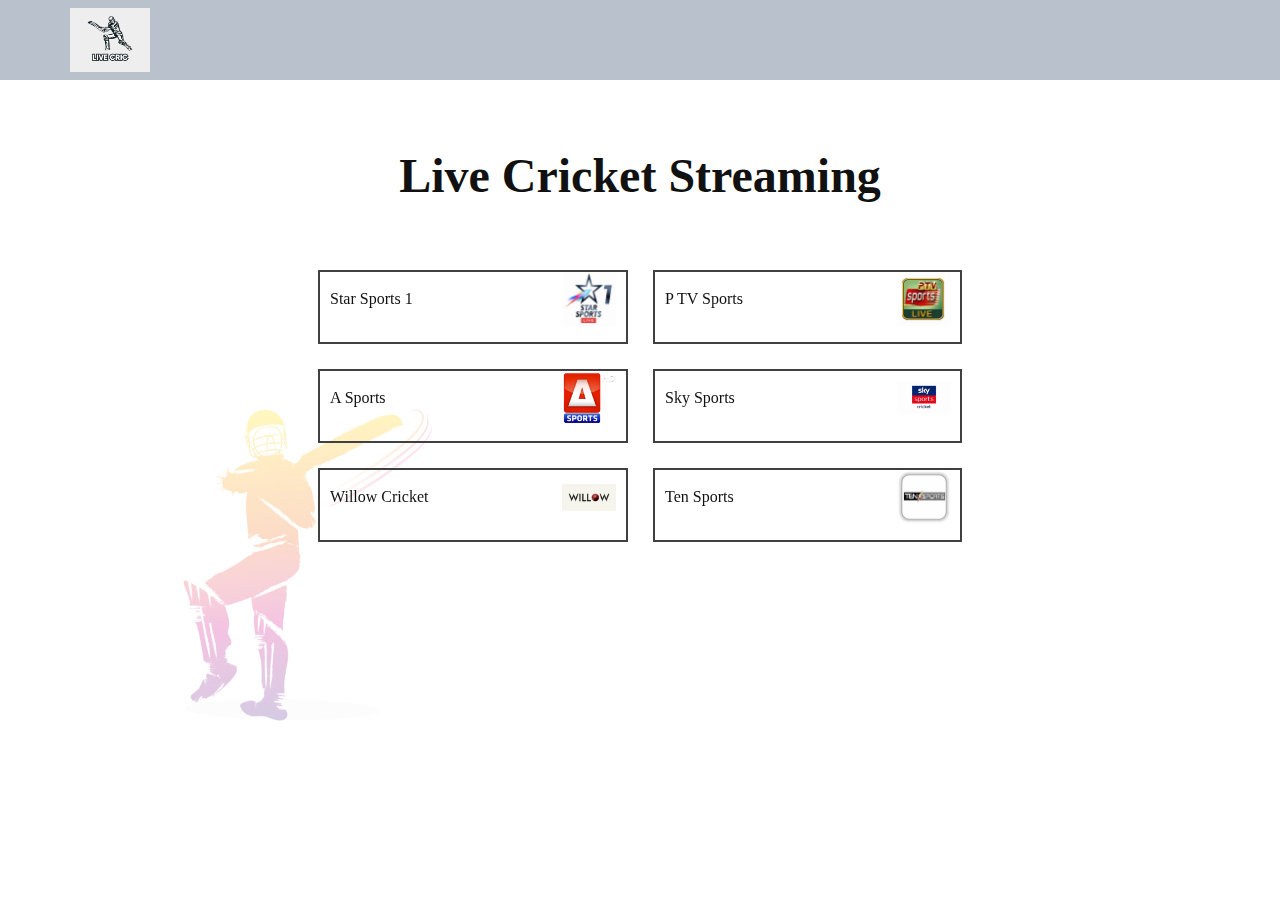
<file: index.html>
﻿<!DOCTYPE html>
<html style="font-size: 16px;" lang="en">
  <head>
    <meta name="viewport" content="width=device-width, initial-scale=1.0">
    <meta charset="utf-8">
    <meta name="keywords" content="Live​ Cricket Streaming">
    <meta name="description" content="">
    <title>Home</title>
    <link rel="stylesheet" href="page.css" media="screen">
    <link rel="stylesheet" href="Home.css" media="screen">
    <script class="u-script" type="text/javascript" src="jquery.js" "="" defer=""></script>
								<script class=" u-script" type="text/javascript" src="page.js" "="" defer=""></script>
<script>
								<meta name=" generator" content="">
      < link id = "u-theme-google-font"
      rel = "stylesheet"
      href = "https://fonts.googleapis.com/css?family=Roboto:100,100i,300,300i,400,400i,500,500i,700,700i,900,900i|Open+Sans:300,300i,400,400i,500,500i,600,600i,700,700i,800,800i" > < link id = "u-page-google-font"
      rel = "stylesheet"
      href = "https://fonts.googleapis.com/css?family=Merriweather:300,300i,400,400i,700,700i,900,900i" > < script type = "application/ld+json" > {
        "@context": "http://schema.org",
        "@type": "Organization",
        "name": "",
        "logo": "images/logo-search-grid-1x.png"
      }
    </script>
    <meta name="theme-color" content="#478ac9">
    <meta property="og:title" content="Home">
    <meta property="og:type" content="website">
  </head>
  <body class="u-body u-xl-mode" data-lang="en">
    <header class="u-clearfix u-header u-palette-5-base u-header" id="sec-a29c">
      <div class="u-clearfix u-sheet u-sheet-1">
        <a href="" class="u-image u-logo u-image-1" data-image-width="300" data-image-height="240">
          <img src="images/logo-search-grid-1x.png" class="u-logo-image u-logo-image-1">
        </a>
      </div>
    </header>
    <section class="u-clearfix u-section-1" id="sec-007f">
      <div class="u-align-left u-clearfix u-sheet u-sheet-1">
        <h1 class="u-align-center u-custom-font u-font-merriweather u-text u-text-1">Live <span style="font-weight: 700;"></span> Cricket Streaming </h1>
        <img class="u-image u-image-contain u-image-default u-opacity u-opacity-25 u-preserve-proportions u-image-1" src="images/image1.png" alt="" data-image-width="612" data-image-height="612">
        <div class="u-layout-grid u-list u-list-1">
          <div class="u-repeater u-repeater-1">
            <div class="u-border-2 u-border-grey-75 u-container-style u-hover-feature u-list-item u-repeater-item u-shape-rectangle u-list-item-1" data-href="st-1.html" data-page-id="743326148" data-target="_blank">
              <div class="u-container-layout u-similar-container u-valign-bottom-xs u-valign-middle-lg u-valign-middle-md u-valign-middle-sm u-container-layout-1">
                <div class="u-clearfix u-expanded-width u-group-elements u-group-elements-1" data-animation-name="customAnimationIn" data-animation-duration="1000">
                  <img class="u-image u-image-contain u-image-default u-preserve-proportions u-image-2" src="images/image.png" alt="" data-image-width="220" data-image-height="220">
                  <p class="u-align-left u-custom-font u-font-merriweather u-text u-text-default u-text-2">Star Sports 1</p>
                </div>
              </div>
            </div>
            <div class="u-border-2 u-border-grey-75 u-container-style u-hover-feature u-list-item u-repeater-item u-shape-rectangle u-list-item-2" data-href="pt-1.html" data-target="_blank">
              <div class="u-container-layout u-similar-container u-valign-bottom-xs u-valign-middle-lg u-valign-middle-md u-valign-middle-sm u-container-layout-2">
                <div class="u-clearfix u-expanded-width u-group-elements u-group-elements-2" data-animation-name="customAnimationIn" data-animation-duration="1000">
                  <img class="u-image u-image-contain u-image-default u-preserve-proportions u-image-3" src="images/th14.jpg" alt="" data-image-width="220" data-image-height="220">
                  <p class="u-align-left u-custom-font u-font-merriweather u-text u-text-default u-text-3">P TV Sports</p>
                </div>
              </div>
            </div>
            <div class="u-border-2 u-border-grey-75 u-container-style u-hover-feature u-list-item u-repeater-item u-shape-rectangle u-list-item-3" data-href="a-1.html" data-target="_blank">
              <div class="u-container-layout u-similar-container u-valign-bottom-xs u-valign-middle-lg u-valign-middle-md u-valign-middle-sm u-container-layout-3">
                <div class="u-clearfix u-expanded-width u-group-elements u-group-elements-3" data-animation-name="customAnimationIn" data-animation-duration="1000">
                  <img class="u-image u-image-contain u-image-default u-preserve-proportions u-image-4" src="images/th15.png" alt="" data-image-width="220" data-image-height="220">
                  <p class="u-align-left u-custom-font u-font-merriweather u-text u-text-default u-text-4">A Sports</p>
                </div>
              </div>
            </div>
            <div class="u-border-2 u-border-grey-75 u-container-style u-hover-feature u-list-item u-repeater-item u-shape-rectangle u-list-item-4" data-href="sk-1.html" data-target="_blank">
              <div class="u-container-layout u-similar-container u-valign-bottom-xs u-valign-middle-lg u-valign-middle-md u-valign-middle-sm u-container-layout-4">
                <div class="u-clearfix u-expanded-width u-group-elements u-group-elements-4" data-animation-name="customAnimationIn" data-animation-duration="1000">
                  <img class="u-image u-image-contain u-image-default u-preserve-proportions u-image-5" src="images/th10.jpg" alt="" data-image-width="377" data-image-height="220">
                  <p class="u-align-left u-custom-font u-font-merriweather u-text u-text-default u-text-5">Sky Sports</span>
                  </p>
                </div>
              </div>
            </div>
            <div class="u-border-2 u-border-grey-75 u-container-style u-hover-feature u-list-item u-repeater-item u-shape-rectangle u-list-item-5" data-href="wl-1.html" data-target="_blank">
              <div class="u-container-layout u-similar-container u-valign-bottom-xs u-valign-middle-lg u-valign-middle-md u-valign-middle-sm u-container-layout-5">
                <div class="u-clearfix u-expanded-width u-group-elements u-group-elements-5" data-animation-name="customAnimationIn" data-animation-duration="1000">
                  <img class="u-image u-image-contain u-image-default u-preserve-proportions u-image-6" src="images/willow-logo-1280x640.jpg" alt="" data-image-width="1280" data-image-height="640">
                  <p class="u-align-left u-custom-font u-font-merriweather u-text u-text-default u-text-6">Willow Cricket</p>
                </div>
              </div>
            </div>
            <div class="u-border-2 u-border-grey-75 u-container-style u-hover-feature u-list-item u-repeater-item u-shape-rectangle u-list-item-6" data-href="ts-1.html" data-target="_blank">
              <div class="u-container-layout u-similar-container u-valign-bottom-xs u-valign-middle-lg u-valign-middle-md u-valign-middle-sm u-container-layout-6">
                <div class="u-clearfix u-expanded-width u-group-elements u-group-elements-6" data-animation-name="customAnimationIn" data-animation-duration="1000">
                  <img class="u-image u-image-contain u-image-default u-preserve-proportions u-image-7" src="images/th11.jpg" alt="" data-image-width="218" data-image-height="218">
                  <p class="u-align-left u-custom-font u-font-merriweather u-text u-text-default u-text-7">Ten Sports</p>
                </div>
              </div>
            </div>
          </div>
        </div>
      </div>
   
  </body>
</html>
</file>
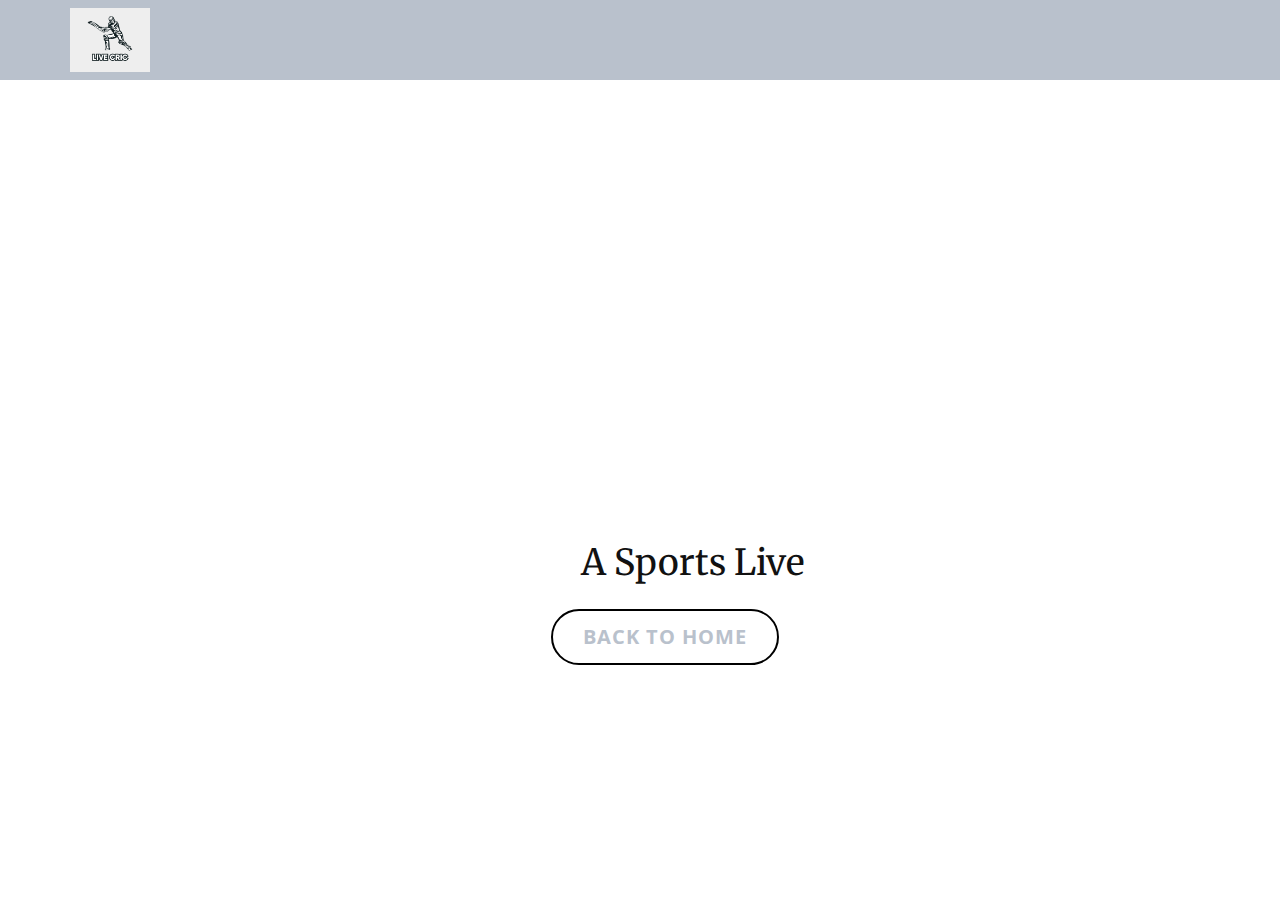
<file: a-1.html>
<!DOCTYPE html>
<html style="font-size: 16px;" lang="en"><head>
    <meta name="viewport" content="width=device-width, initial-scale=1.0">
    <meta charset="utf-8">
    <meta name="keywords" content="A Sports Live">
    <meta name="description" content="">
    <title>A Sports Live</title>
    <link rel="stylesheet" href="page.css" media="screen">
<link rel="stylesheet" href="Page-1.css" media="screen">
    <script class="u-script" type="text/javascript" src="jquery.js"  defer=""></script>
    <script class="u-script" type="text/javascript" src="page.js"  defer=""></script>
    <meta name="generator" content="">
    <link id="u-theme-google-font" rel="stylesheet" href="https://fonts.googleapis.com/css?family=Roboto:100,100i,300,300i,400,400i,500,500i,700,700i,900,900i|Open+Sans:300,300i,400,400i,500,500i,600,600i,700,700i,800,800i">
    <link id="u-page-google-font" rel="stylesheet" href="https://fonts.googleapis.com/css?family=Merriweather:300,300i,400,400i,700,700i,900,900i">
    
    
    <script type="application/ld+json">{
		"@context": "http://schema.org",
		"@type": "Organization",
		"name": "",
		"logo": "images/logo-search-grid-1x.png"
}</script>
    <meta name="theme-color" content="#478ac9">
    <meta property="og:title" content="Page 1">
    <meta property="og:type" content="website">
  </head>
  <body class="u-body u-xl-mode" data-lang="en"><header class="u-clearfix u-header u-palette-5-base u-header" id="sec-a29c"><div class="u-clearfix u-sheet u-sheet-1">
        <a href="" class="u-image u-logo u-image-1" data-image-width="300" data-image-height="240">
          <img src="images/logo-search-grid-1x.png" class="u-logo-image u-logo-image-1">
        </a>
      </div></header>
    <section class="u-align-center u-clearfix u-section-1" id="sec-61c0">
      <div class="u-clearfix u-sheet u-sheet-1">
        <div class="u-align-left u-expanded-width-sm u-expanded-width-xs u-video u-video-1">
          <div class="embed-responsive embed-responsive-1">
            <iframe style="position: absolute;top: 0;left: 0;width: 100%;height: 100%;" class="embed-responsive-item" src="https://crichdstreaming.xyz/embed2.php?id=asports" frameborder="0" allowfullscreen=""></iframe>
          </div>
        </div>
        <h2 class="u-custom-font u-font-merriweather u-text u-text-default u-text-1">A Sports Live</h2>
        <a href="Home.html" data-page-id="980004423" class="u-border-2 u-border-active-black u-border-black u-border-hover-black u-btn u-btn-round u-button-style u-hover-palette-4-light-1 u-none u-radius-50 u-text-hover-black u-text-palette-5-base u-btn-1">
          <span style="font-size: 1.25rem;"> back to home</span>
          <br>
        </a>
      </div>
   
  
</body></html>
</file>
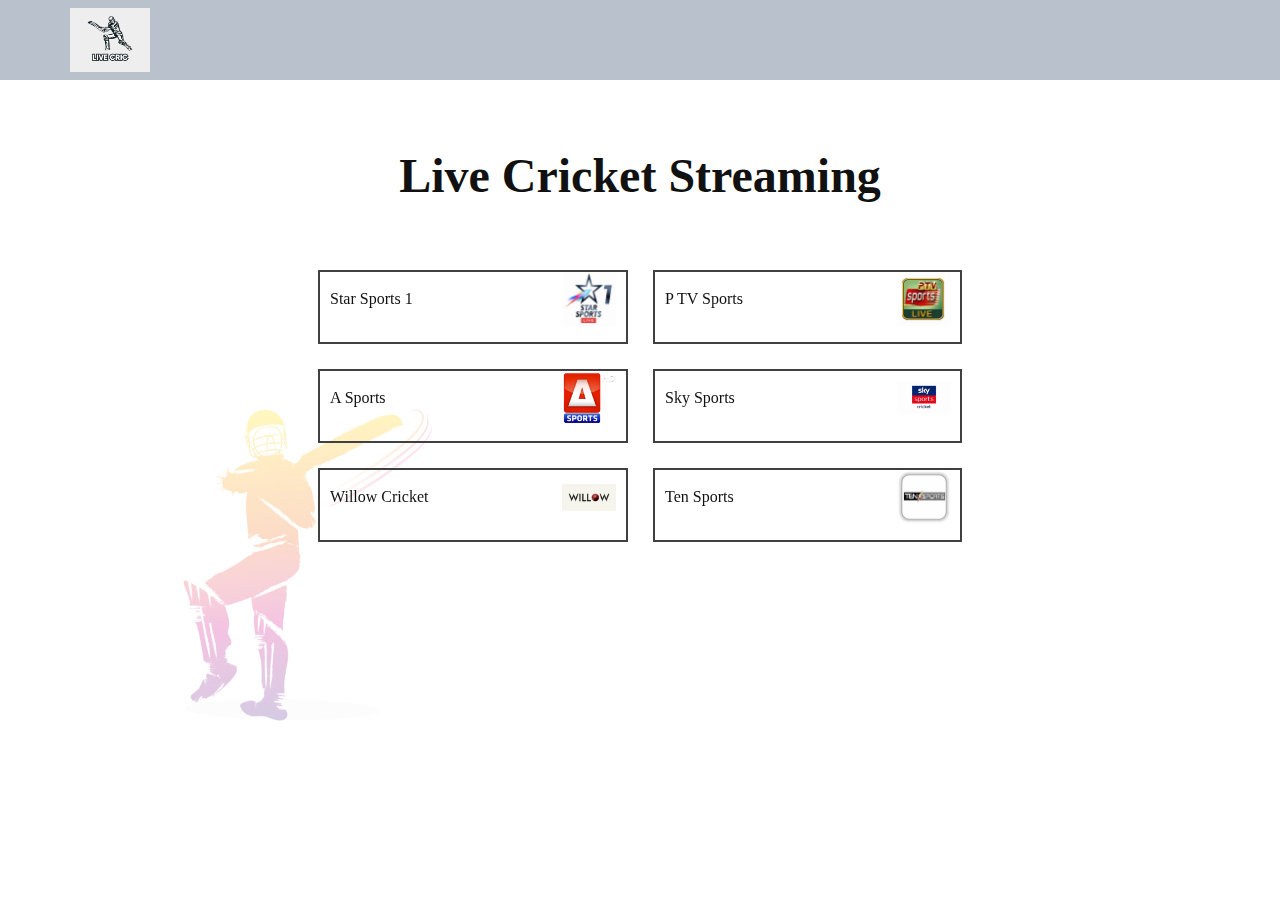
<file: Home.html>
﻿<!DOCTYPE html>
<html style="font-size: 16px;" lang="en">
  <head>
    <meta name="viewport" content="width=device-width, initial-scale=1.0">
    <meta charset="utf-8">
    <meta name="keywords" content="Live​ Cricket Streaming">
    <meta name="description" content="">
    <title>Home</title>
    <link rel="stylesheet" href="page.css" media="screen">
    <link rel="stylesheet" href="Home.css" media="screen">
    <script class="u-script" type="text/javascript" src="jquery.js" "="" defer=""></script>
								<script class=" u-script" type="text/javascript" src="page.js" "="" defer=""></script>
<script>
								<meta name=" generator" content="">
      < link id = "u-theme-google-font"
      rel = "stylesheet"
      href = "https://fonts.googleapis.com/css?family=Roboto:100,100i,300,300i,400,400i,500,500i,700,700i,900,900i|Open+Sans:300,300i,400,400i,500,500i,600,600i,700,700i,800,800i" > < link id = "u-page-google-font"
      rel = "stylesheet"
      href = "https://fonts.googleapis.com/css?family=Merriweather:300,300i,400,400i,700,700i,900,900i" > < script type = "application/ld+json" > {
        "@context": "http://schema.org",
        "@type": "Organization",
        "name": "",
        "logo": "images/logo-search-grid-1x.png"
      }
    </script>
    <meta name="theme-color" content="#478ac9">
    <meta property="og:title" content="Home">
    <meta property="og:type" content="website">
  </head>
  <body class="u-body u-xl-mode" data-lang="en">
    <header class="u-clearfix u-header u-palette-5-base u-header" id="sec-a29c">
      <div class="u-clearfix u-sheet u-sheet-1">
        <a href="" class="u-image u-logo u-image-1" data-image-width="300" data-image-height="240">
          <img src="images/logo-search-grid-1x.png" class="u-logo-image u-logo-image-1">
        </a>
      </div>
    </header>
    <section class="u-clearfix u-section-1" id="sec-007f">
      <div class="u-align-left u-clearfix u-sheet u-sheet-1">
        <h1 class="u-align-center u-custom-font u-font-merriweather u-text u-text-1">Live <span style="font-weight: 700;"></span> Cricket Streaming </h1>
        <img class="u-image u-image-contain u-image-default u-opacity u-opacity-25 u-preserve-proportions u-image-1" src="images/image1.png" alt="" data-image-width="612" data-image-height="612">
        <div class="u-layout-grid u-list u-list-1">
          <div class="u-repeater u-repeater-1">
            <div class="u-border-2 u-border-grey-75 u-container-style u-hover-feature u-list-item u-repeater-item u-shape-rectangle u-list-item-1" data-href="st-1.html" data-page-id="743326148" data-target="_blank">
              <div class="u-container-layout u-similar-container u-valign-bottom-xs u-valign-middle-lg u-valign-middle-md u-valign-middle-sm u-container-layout-1">
                <div class="u-clearfix u-expanded-width u-group-elements u-group-elements-1" data-animation-name="customAnimationIn" data-animation-duration="1000">
                  <img class="u-image u-image-contain u-image-default u-preserve-proportions u-image-2" src="images/image.png" alt="" data-image-width="220" data-image-height="220">
                  <p class="u-align-left u-custom-font u-font-merriweather u-text u-text-default u-text-2">Star Sports 1</p>
                </div>
              </div>
            </div>
            <div class="u-border-2 u-border-grey-75 u-container-style u-hover-feature u-list-item u-repeater-item u-shape-rectangle u-list-item-2" data-href="pt-1.html" data-target="_blank">
              <div class="u-container-layout u-similar-container u-valign-bottom-xs u-valign-middle-lg u-valign-middle-md u-valign-middle-sm u-container-layout-2">
                <div class="u-clearfix u-expanded-width u-group-elements u-group-elements-2" data-animation-name="customAnimationIn" data-animation-duration="1000">
                  <img class="u-image u-image-contain u-image-default u-preserve-proportions u-image-3" src="images/th14.jpg" alt="" data-image-width="220" data-image-height="220">
                  <p class="u-align-left u-custom-font u-font-merriweather u-text u-text-default u-text-3">P TV Sports</p>
                </div>
              </div>
            </div>
            <div class="u-border-2 u-border-grey-75 u-container-style u-hover-feature u-list-item u-repeater-item u-shape-rectangle u-list-item-3" data-href="a-1.html" data-target="_blank">
              <div class="u-container-layout u-similar-container u-valign-bottom-xs u-valign-middle-lg u-valign-middle-md u-valign-middle-sm u-container-layout-3">
                <div class="u-clearfix u-expanded-width u-group-elements u-group-elements-3" data-animation-name="customAnimationIn" data-animation-duration="1000">
                  <img class="u-image u-image-contain u-image-default u-preserve-proportions u-image-4" src="images/th15.png" alt="" data-image-width="220" data-image-height="220">
                  <p class="u-align-left u-custom-font u-font-merriweather u-text u-text-default u-text-4">A Sports</p>
                </div>
              </div>
            </div>
            <div class="u-border-2 u-border-grey-75 u-container-style u-hover-feature u-list-item u-repeater-item u-shape-rectangle u-list-item-4" data-href="sk-1.html" data-target="_blank">
              <div class="u-container-layout u-similar-container u-valign-bottom-xs u-valign-middle-lg u-valign-middle-md u-valign-middle-sm u-container-layout-4">
                <div class="u-clearfix u-expanded-width u-group-elements u-group-elements-4" data-animation-name="customAnimationIn" data-animation-duration="1000">
                  <img class="u-image u-image-contain u-image-default u-preserve-proportions u-image-5" src="images/th10.jpg" alt="" data-image-width="377" data-image-height="220">
                  <p class="u-align-left u-custom-font u-font-merriweather u-text u-text-default u-text-5">Sky Sports</span>
                  </p>
                </div>
              </div>
            </div>
            <div class="u-border-2 u-border-grey-75 u-container-style u-hover-feature u-list-item u-repeater-item u-shape-rectangle u-list-item-5" data-href="wl-1.html" data-target="_blank">
              <div class="u-container-layout u-similar-container u-valign-bottom-xs u-valign-middle-lg u-valign-middle-md u-valign-middle-sm u-container-layout-5">
                <div class="u-clearfix u-expanded-width u-group-elements u-group-elements-5" data-animation-name="customAnimationIn" data-animation-duration="1000">
                  <img class="u-image u-image-contain u-image-default u-preserve-proportions u-image-6" src="images/willow-logo-1280x640.jpg" alt="" data-image-width="1280" data-image-height="640">
                  <p class="u-align-left u-custom-font u-font-merriweather u-text u-text-default u-text-6">Willow Cricket</p>
                </div>
              </div>
            </div>
            <div class="u-border-2 u-border-grey-75 u-container-style u-hover-feature u-list-item u-repeater-item u-shape-rectangle u-list-item-6" data-href="ts-1.html" data-target="_blank">
              <div class="u-container-layout u-similar-container u-valign-bottom-xs u-valign-middle-lg u-valign-middle-md u-valign-middle-sm u-container-layout-6">
                <div class="u-clearfix u-expanded-width u-group-elements u-group-elements-6" data-animation-name="customAnimationIn" data-animation-duration="1000">
                  <img class="u-image u-image-contain u-image-default u-preserve-proportions u-image-7" src="images/th11.jpg" alt="" data-image-width="218" data-image-height="218">
                  <p class="u-align-left u-custom-font u-font-merriweather u-text u-text-default u-text-7">Ten Sports</p>
                </div>
              </div>
            </div>
          </div>
        </div>
      </div>
   
  </body>
</html>
</file>
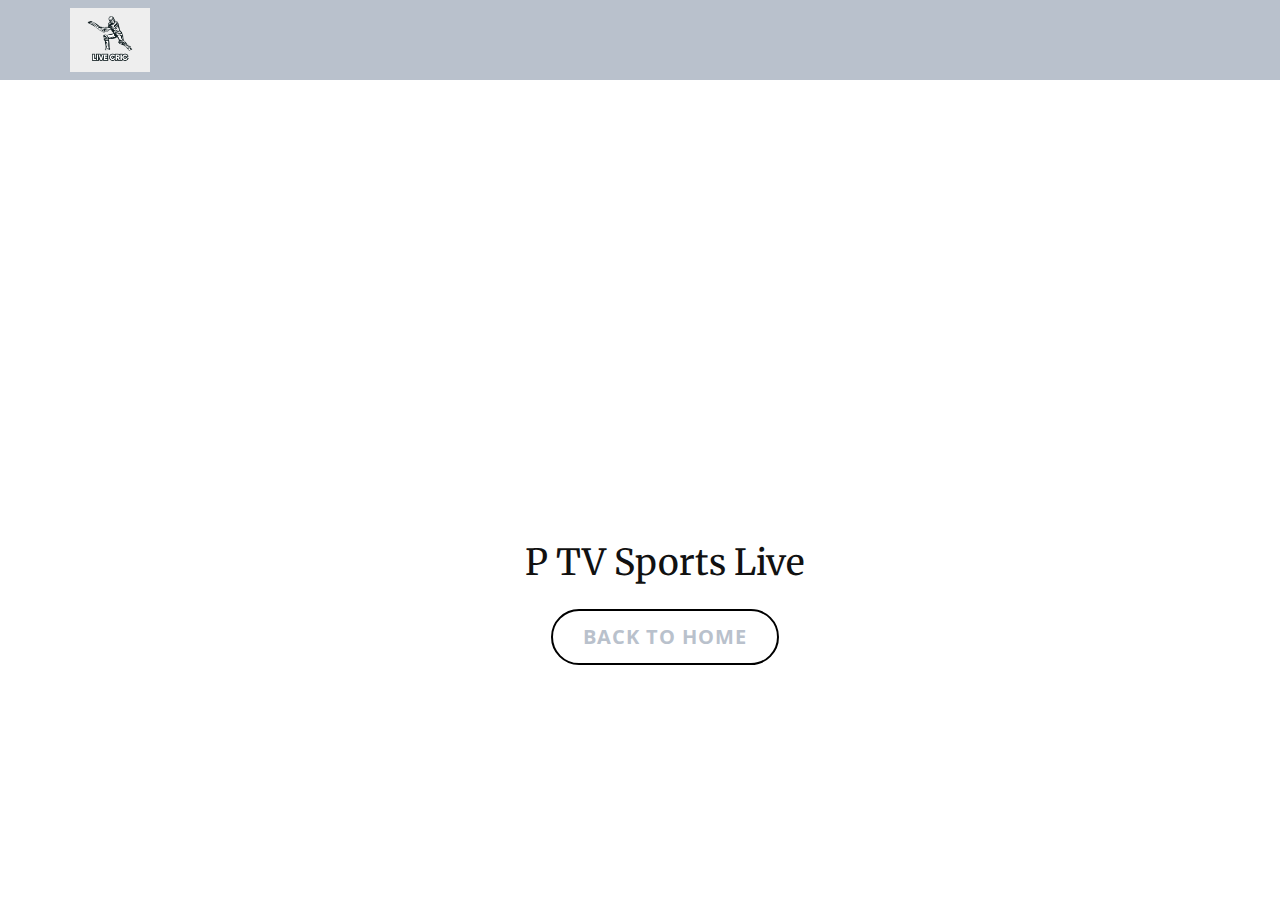
<file: pt-1.html>
<!DOCTYPE html>
<html style="font-size: 16px;" lang="en"><head>
    <meta name="viewport" content="width=device-width, initial-scale=1.0">
    <meta charset="utf-8">
    <meta name="keywords" content="P TV Live">
    <meta name="description" content="">
    <title>P TV Live</title>
    <link rel="stylesheet" href="page.css" media="screen">
<link rel="stylesheet" href="Page-1.css" media="screen">
    <script class="u-script" type="text/javascript" src="jquery.js"  defer=""></script>
    <script class="u-script" type="text/javascript" src="page.js"  defer=""></script>
    <meta name="generator" content="">
    <link id="u-theme-google-font" rel="stylesheet" href="https://fonts.googleapis.com/css?family=Roboto:100,100i,300,300i,400,400i,500,500i,700,700i,900,900i|Open+Sans:300,300i,400,400i,500,500i,600,600i,700,700i,800,800i">
    <link id="u-page-google-font" rel="stylesheet" href="https://fonts.googleapis.com/css?family=Merriweather:300,300i,400,400i,700,700i,900,900i">
    
    
    <script type="application/ld+json">{
		"@context": "http://schema.org",
		"@type": "Organization",
		"name": "",
		"logo": "images/logo-search-grid-1x.png"
}</script>
    <meta name="theme-color" content="#478ac9">
    <meta property="og:title" content="Page 1">
    <meta property="og:type" content="website">
  </head>
  <body class="u-body u-xl-mode" data-lang="en"><header class="u-clearfix u-header u-palette-5-base u-header" id="sec-a29c"><div class="u-clearfix u-sheet u-sheet-1">
        <a href="" class="u-image u-logo u-image-1" data-image-width="300" data-image-height="240">
          <img src="images/logo-search-grid-1x.png" class="u-logo-image u-logo-image-1">
        </a>
      </div></header>
    <section class="u-align-center u-clearfix u-section-1" id="sec-61c0">
      <div class="u-clearfix u-sheet u-sheet-1">
        <div class="u-align-left u-expanded-width-sm u-expanded-width-xs u-video u-video-1">
          <div class="embed-responsive embed-responsive-1">
            <iframe style="position: absolute;top: 0;left: 0;width: 100%;height: 100%;" class="embed-responsive-item" src="https://crichdstreaming.xyz/embed2.php?id=ptvsp" frameborder="0" allowfullscreen=""></iframe>
          </div>
        </div>
        <h2 class="u-custom-font u-font-merriweather u-text u-text-default u-text-1">P TV Sports Live</h2>
        <a href="Home.html" data-page-id="980004423" class="u-border-2 u-border-active-black u-border-black u-border-hover-black u-btn u-btn-round u-button-style u-hover-palette-4-light-1 u-none u-radius-50 u-text-hover-black u-text-palette-5-base u-btn-1">
          <span style="font-size: 1.25rem;"> back to home</span>
          <br>
        </a>
      </div>
   
  
</body></html>
</file>
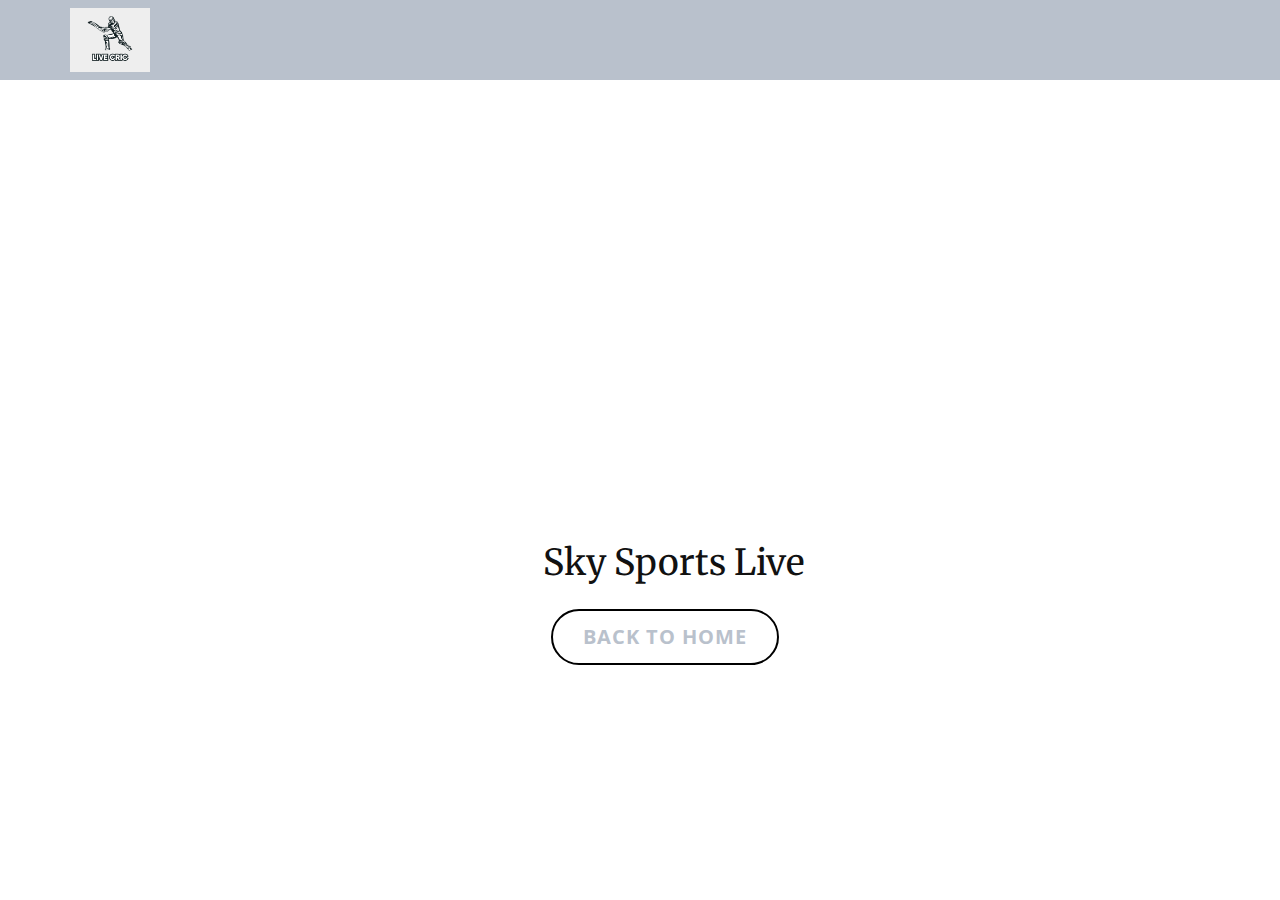
<file: sk-1.html>
<!DOCTYPE html>
<html style="font-size: 16px;" lang="en"><head>
    <meta name="viewport" content="width=device-width, initial-scale=1.0">
    <meta charset="utf-8">
    <meta name="keywords" content="Sky Sports Live">
    <meta name="description" content="">
    <title>Sky Sports Live</title>
    <link rel="stylesheet" href="page.css" media="screen">
<link rel="stylesheet" href="Page-1.css" media="screen">
    <script class="u-script" type="text/javascript" src="jquery.js"  defer=""></script>
    <script class="u-script" type="text/javascript" src="page.js"  defer=""></script>
    <meta name="generator" content="">
    <link id="u-theme-google-font" rel="stylesheet" href="https://fonts.googleapis.com/css?family=Roboto:100,100i,300,300i,400,400i,500,500i,700,700i,900,900i|Open+Sans:300,300i,400,400i,500,500i,600,600i,700,700i,800,800i">
    <link id="u-page-google-font" rel="stylesheet" href="https://fonts.googleapis.com/css?family=Merriweather:300,300i,400,400i,700,700i,900,900i">
    
    
    <script type="application/ld+json">{
		"@context": "http://schema.org",
		"@type": "Organization",
		"name": "",
		"logo": "images/logo-search-grid-1x.png"
}</script>
    <meta name="theme-color" content="#478ac9">
    <meta property="og:title" content="Page 1">
    <meta property="og:type" content="website">
  </head>
  <body class="u-body u-xl-mode" data-lang="en"><header class="u-clearfix u-header u-palette-5-base u-header" id="sec-a29c"><div class="u-clearfix u-sheet u-sheet-1">
        <a href="" class="u-image u-logo u-image-1" data-image-width="300" data-image-height="240">
          <img src="images/logo-search-grid-1x.png" class="u-logo-image u-logo-image-1">
        </a>
      </div></header>
    <section class="u-align-center u-clearfix u-section-1" id="sec-61c0">
      <div class="u-clearfix u-sheet u-sheet-1">
        <div class="u-align-left u-expanded-width-sm u-expanded-width-xs u-video u-video-1">
          <div class="embed-responsive embed-responsive-1">
            <iframe style="position: absolute;top: 0;left: 0;width: 100%;height: 100%;" class="embed-responsive-item" src="https://crichdstreaming.xyz/embed2.php?id=skysp2" frameborder="0" allowfullscreen=""></iframe>
          </div>
        </div>
        <h2 class="u-custom-font u-font-merriweather u-text u-text-default u-text-1">Sky Sports Live</h2>
        <a href="Home.html" data-page-id="980004423" class="u-border-2 u-border-active-black u-border-black u-border-hover-black u-btn u-btn-round u-button-style u-hover-palette-4-light-1 u-none u-radius-50 u-text-hover-black u-text-palette-5-base u-btn-1">
          <span style="font-size: 1.25rem;"> back to home</span>
          <br>
        </a>
      </div>
   
  
</body></html>
</file>
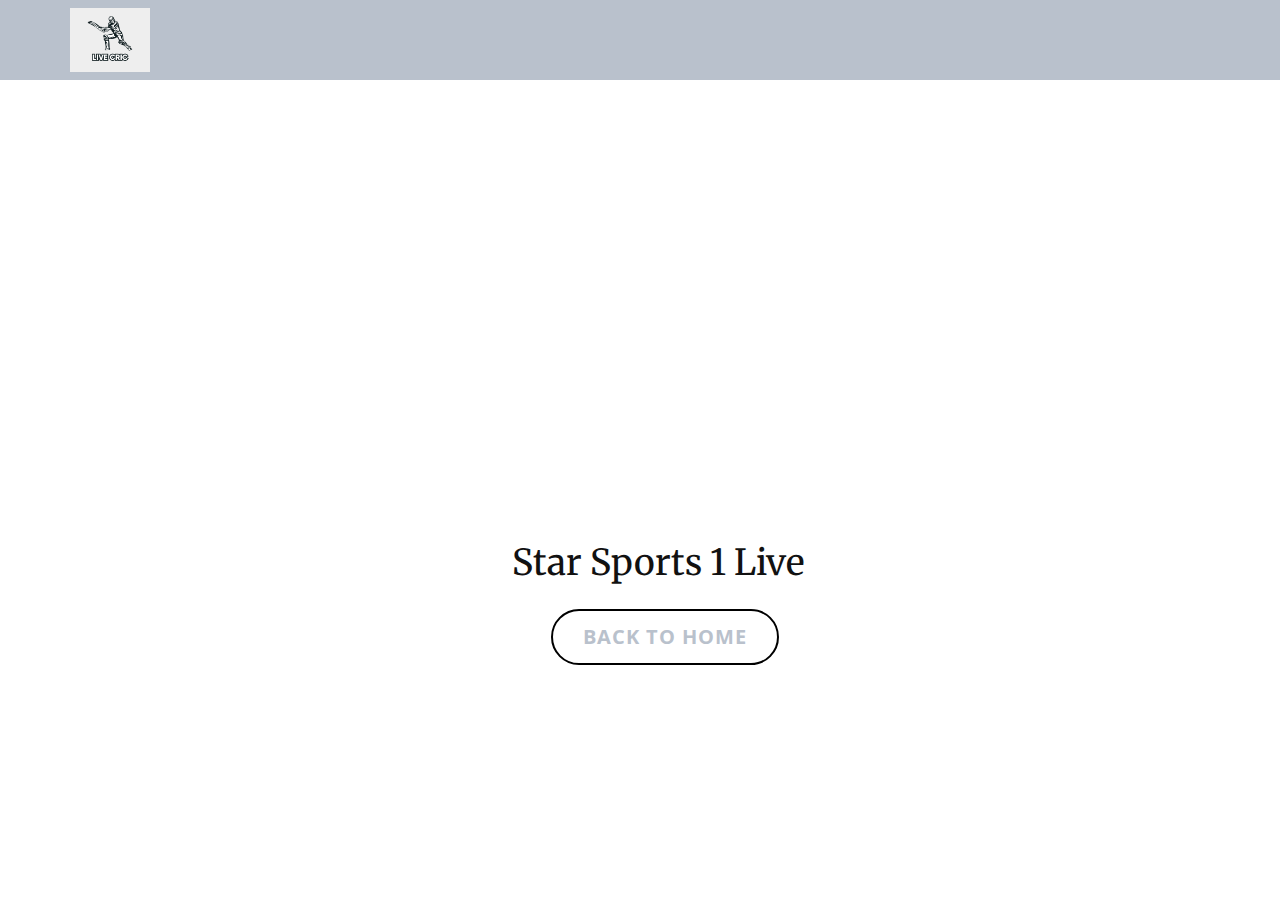
<file: st-1.html>
<!DOCTYPE html>
<html style="font-size: 16px;" lang="en"><head>
    <meta name="viewport" content="width=device-width, initial-scale=1.0">
    <meta charset="utf-8">
    <meta name="keywords" content="Star Sports 1 Live">
    <meta name="description" content="">
    <title>Star Sports 1 Live</title>
    <link rel="stylesheet" href="page.css" media="screen">
<link rel="stylesheet" href="Page-1.css" media="screen">
    <script class="u-script" type="text/javascript" src="jquery.js"  defer=""></script>
    <script class="u-script" type="text/javascript" src="page.js"  defer=""></script>
    <meta name="generator" content="">
    <link id="u-theme-google-font" rel="stylesheet" href="https://fonts.googleapis.com/css?family=Roboto:100,100i,300,300i,400,400i,500,500i,700,700i,900,900i|Open+Sans:300,300i,400,400i,500,500i,600,600i,700,700i,800,800i">
    <link id="u-page-google-font" rel="stylesheet" href="https://fonts.googleapis.com/css?family=Merriweather:300,300i,400,400i,700,700i,900,900i">
    
    
    <script type="application/ld+json">{
		"@context": "http://schema.org",
		"@type": "Organization",
		"name": "",
		"logo": "images/logo-search-grid-1x.png"
}</script>
    <meta name="theme-color" content="#478ac9">
    <meta property="og:title" content="Page 1">
    <meta property="og:type" content="website">
  </head>
  <body class="u-body u-xl-mode" data-lang="en"><header class="u-clearfix u-header u-palette-5-base u-header" id="sec-a29c"><div class="u-clearfix u-sheet u-sheet-1">
        <a href="" class="u-image u-logo u-image-1" data-image-width="300" data-image-height="240">
          <img src="images/logo-search-grid-1x.png" class="u-logo-image u-logo-image-1">
        </a>
      </div></header>
    <section class="u-align-center u-clearfix u-section-1" id="sec-61c0">
      <div class="u-clearfix u-sheet u-sheet-1">
        <div class="u-align-left u-expanded-width-sm u-expanded-width-xs u-video u-video-1">
          <div class="embed-responsive embed-responsive-1">
            <iframe style="position: absolute;top: 0;left: 0;width: 100%;height: 100%;" class="embed-responsive-item" src="https://crichdstreaming.xyz/embed2.php?id=starsp" frameborder="0" allowfullscreen=""></iframe>
          </div>
        </div>
        <h2 class="u-custom-font u-font-merriweather u-text u-text-default u-text-1">Star Sports 1 Live</h2>
        <a href="Home.html" data-page-id="980004423" class="u-border-2 u-border-active-black u-border-black u-border-hover-black u-btn u-btn-round u-button-style u-hover-palette-4-light-1 u-none u-radius-50 u-text-hover-black u-text-palette-5-base u-btn-1">
          <span style="font-size: 1.25rem;"> back to home</span>
          <br>
        </a>
      </div>
   
  
</body></html>
</file>
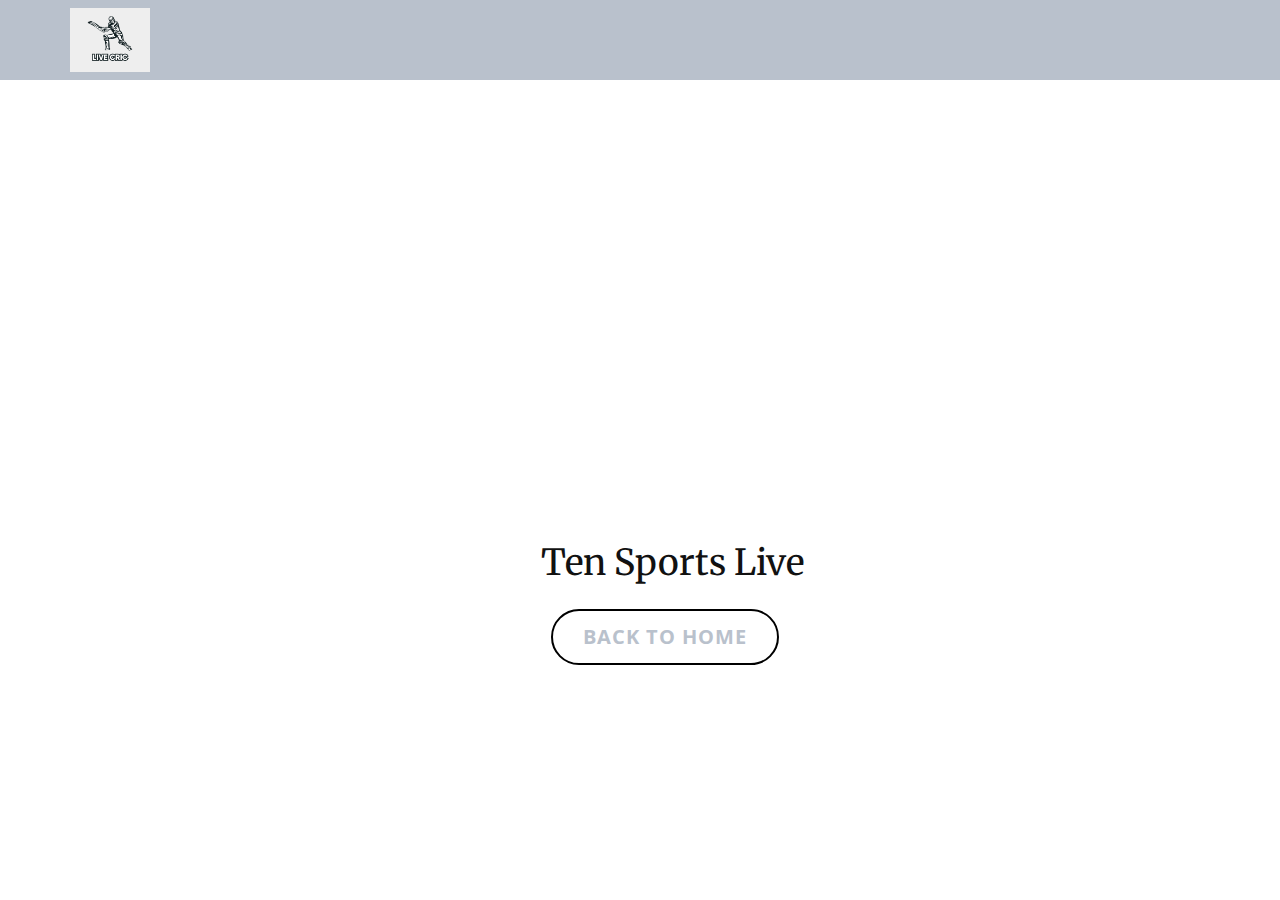
<file: ts-1.html>
<!DOCTYPE html>
<html style="font-size: 16px;" lang="en"><head>
    <meta name="viewport" content="width=device-width, initial-scale=1.0">
    <meta charset="utf-8">
    <meta name="keywords" content="Ten Sports Live">
    <meta name="description" content="">
    <title>Ten Sports Live</title>
    <link rel="stylesheet" href="page.css" media="screen">
<link rel="stylesheet" href="Page-1.css" media="screen">
    <script class="u-script" type="text/javascript" src="jquery.js"  defer=""></script>
    <script class="u-script" type="text/javascript" src="page.js"  defer=""></script>
    <meta name="generator" content="">
    <link id="u-theme-google-font" rel="stylesheet" href="https://fonts.googleapis.com/css?family=Roboto:100,100i,300,300i,400,400i,500,500i,700,700i,900,900i|Open+Sans:300,300i,400,400i,500,500i,600,600i,700,700i,800,800i">
    <link id="u-page-google-font" rel="stylesheet" href="https://fonts.googleapis.com/css?family=Merriweather:300,300i,400,400i,700,700i,900,900i">
    
    
    <script type="application/ld+json">{
		"@context": "http://schema.org",
		"@type": "Organization",
		"name": "",
		"logo": "images/logo-search-grid-1x.png"
}</script>
    <meta name="theme-color" content="#478ac9">
    <meta property="og:title" content="Page 1">
    <meta property="og:type" content="website">
  </head>
  <body class="u-body u-xl-mode" data-lang="en"><header class="u-clearfix u-header u-palette-5-base u-header" id="sec-a29c"><div class="u-clearfix u-sheet u-sheet-1">
        <a href="" class="u-image u-logo u-image-1" data-image-width="300" data-image-height="240">
          <img src="images/logo-search-grid-1x.png" class="u-logo-image u-logo-image-1">
        </a>
      </div></header>
    <section class="u-align-center u-clearfix u-section-1" id="sec-61c0">
      <div class="u-clearfix u-sheet u-sheet-1">
        <div class="u-align-left u-expanded-width-sm u-expanded-width-xs u-video u-video-1">
          <div class="embed-responsive embed-responsive-1">
            <iframe style="position: absolute;top: 0;left: 0;width: 100%;height: 100%;" class="embed-responsive-item" src="https://crichdstreaming.xyz/embed2.php?id=tensp" frameborder="0" allowfullscreen=""></iframe>
          </div>
        </div>
        <h2 class="u-custom-font u-font-merriweather u-text u-text-default u-text-1">Ten Sports Live</h2>
        <a href="Home.html" data-page-id="980004423" class="u-border-2 u-border-active-black u-border-black u-border-hover-black u-btn u-btn-round u-button-style u-hover-palette-4-light-1 u-none u-radius-50 u-text-hover-black u-text-palette-5-base u-btn-1">
          <span style="font-size: 1.25rem;"> back to home</span>
          <br>
        </a>
      </div>
   
  
</body></html>
</file>
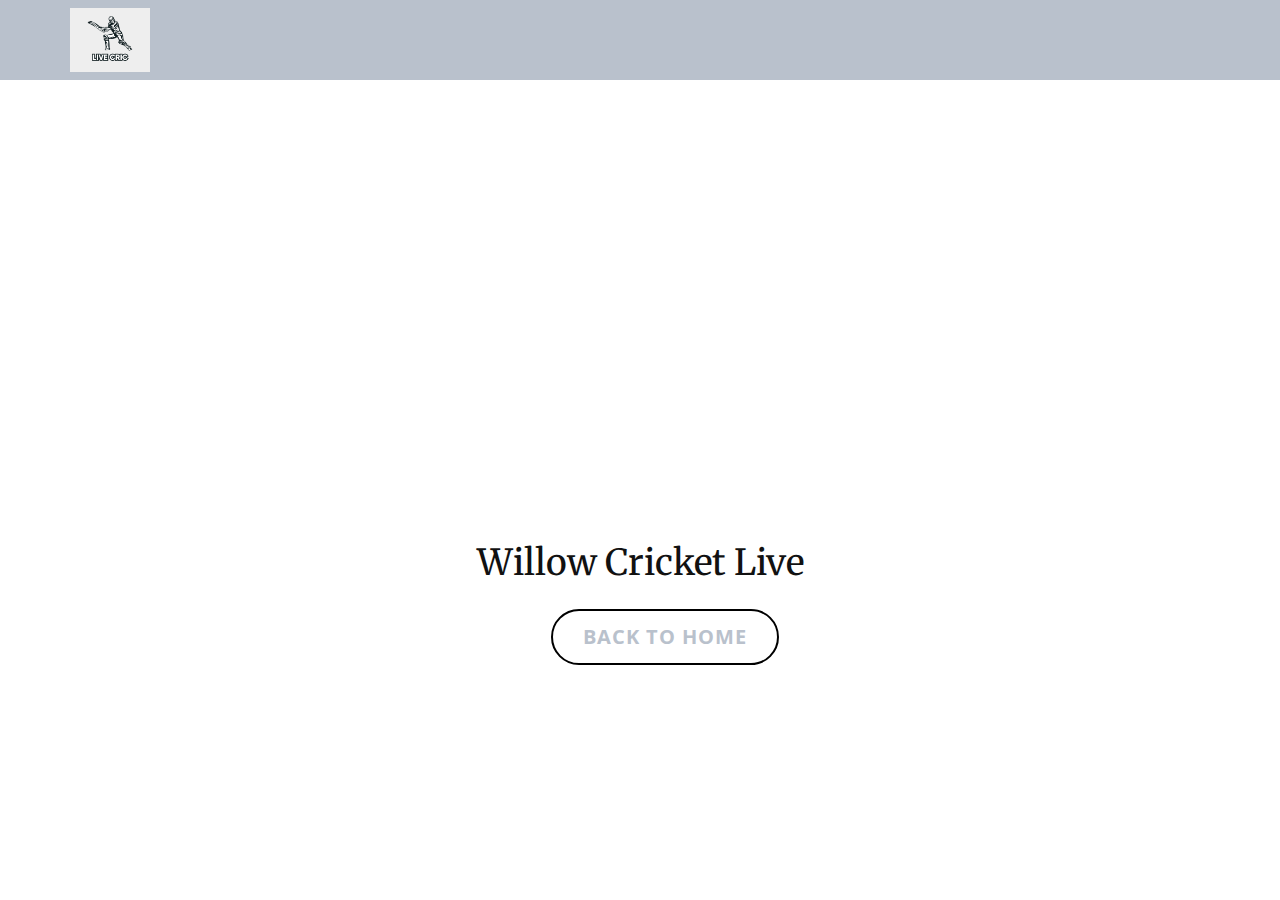
<file: wl-1.html>
<!DOCTYPE html>
<html style="font-size: 16px;" lang="en"><head>
    <meta name="viewport" content="width=device-width, initial-scale=1.0">
    <meta charset="utf-8">
    <meta name="keywords" content="Willow Cricket Live">
    <meta name="description" content="">
    <title>Willow Cricket Live</title>
    <link rel="stylesheet" href="page.css" media="screen">
<link rel="stylesheet" href="Page-1.css" media="screen">
    <script class="u-script" type="text/javascript" src="jquery.js"  defer=""></script>
    <script class="u-script" type="text/javascript" src="page.js"  defer=""></script>
    <meta name="generator" content="">
    <link id="u-theme-google-font" rel="stylesheet" href="https://fonts.googleapis.com/css?family=Roboto:100,100i,300,300i,400,400i,500,500i,700,700i,900,900i|Open+Sans:300,300i,400,400i,500,500i,600,600i,700,700i,800,800i">
    <link id="u-page-google-font" rel="stylesheet" href="https://fonts.googleapis.com/css?family=Merriweather:300,300i,400,400i,700,700i,900,900i">
    
    
    <script type="application/ld+json">{
		"@context": "http://schema.org",
		"@type": "Organization",
		"name": "",
		"logo": "images/logo-search-grid-1x.png"
}</script>
    <meta name="theme-color" content="#478ac9">
    <meta property="og:title" content="Page 1">
    <meta property="og:type" content="website">
  </head>
  <body class="u-body u-xl-mode" data-lang="en"><header class="u-clearfix u-header u-palette-5-base u-header" id="sec-a29c"><div class="u-clearfix u-sheet u-sheet-1">
        <a href="" class="u-image u-logo u-image-1" data-image-width="300" data-image-height="240">
          <img src="images/logo-search-grid-1x.png" class="u-logo-image u-logo-image-1">
        </a>
      </div></header>
    <section class="u-align-center u-clearfix u-section-1" id="sec-61c0">
      <div class="u-clearfix u-sheet u-sheet-1">
        <div class="u-align-left u-expanded-width-sm u-expanded-width-xs u-video u-video-1">
          <div class="embed-responsive embed-responsive-1">
            <iframe style="position: absolute;top: 0;left: 0;width: 100%;height: 100%;" class="embed-responsive-item" src="https://crichdstreaming.xyz/embed2.php?id=willow" frameborder="0" allowfullscreen=""></iframe>
          </div>
        </div>
        <h2 class="u-custom-font u-font-merriweather u-text u-text-default u-text-1">Willow Cricket Live</h2>
        <a href="Home.html" data-page-id="980004423" class="u-border-2 u-border-active-black u-border-black u-border-hover-black u-btn u-btn-round u-button-style u-hover-palette-4-light-1 u-none u-radius-50 u-text-hover-black u-text-palette-5-base u-btn-1">
          <span style="font-size: 1.25rem;"> back to home</span>
          <br>
        </a>
      </div>
   
  
</body></html>
</file>
